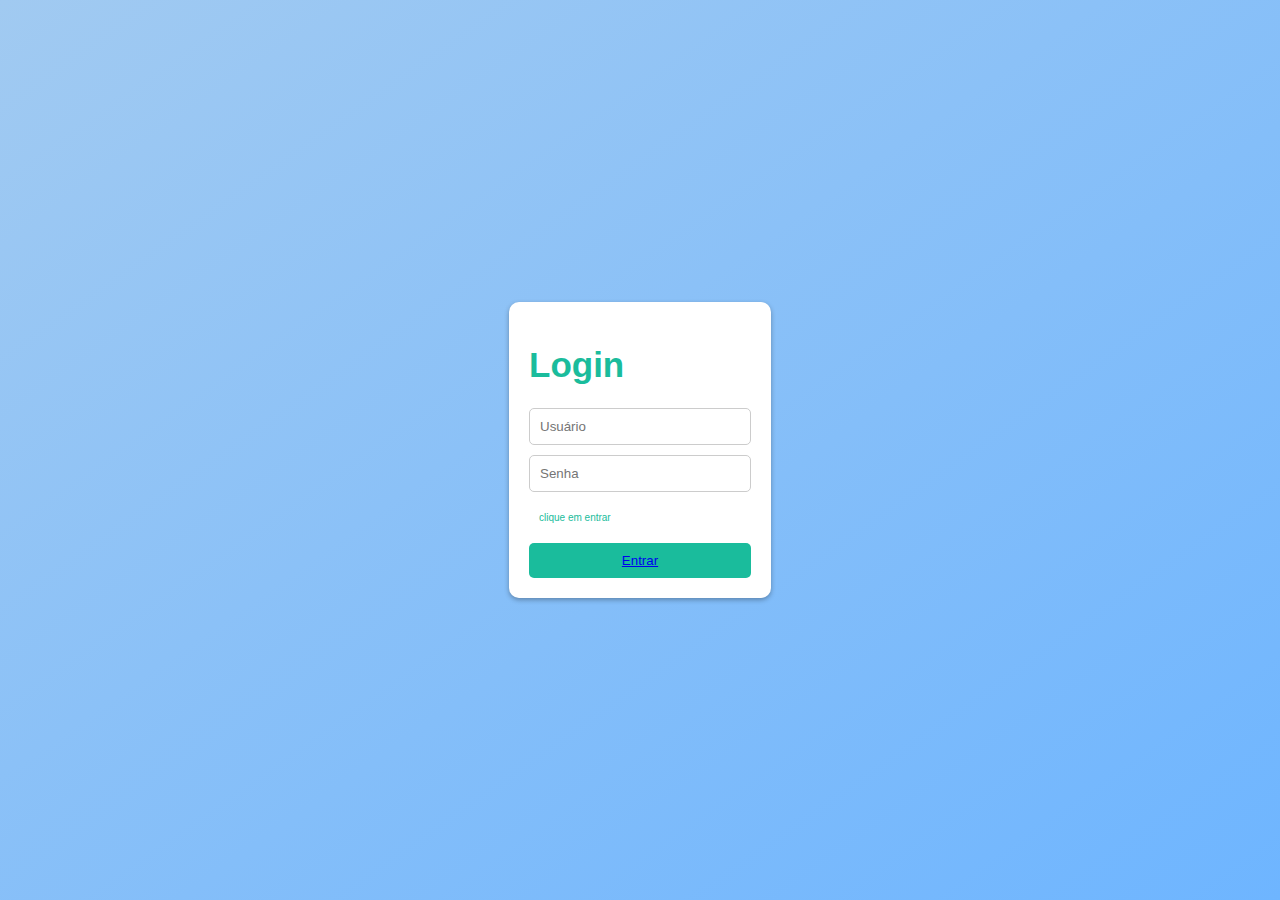
<file: index.html>
<!DOCTYPE html>
<html lang="pt-br">
<head>
    <meta charset="UTF-8">
    <meta name="viewport" content="width=device-width, initial-scale=1.0">
    <title>Página de Login</title>
    <link rel="stylesheet" href="css/style.css">
</head>
<body>
    

    </div>
    <div class="container">
    
        <h1 class="login">Login</h1>
        <form class="formulario">
            <input type="text" placeholder="Usuário">
            <input type="password" placeholder="Senha">
            <p class="entrar">clique em entrar</p>
            <button type="submit"> <a href="../site.sos/html/selecione.html"> Entrar </a></button>
            
        </form>
    </div>
</body>
</html>
</file>
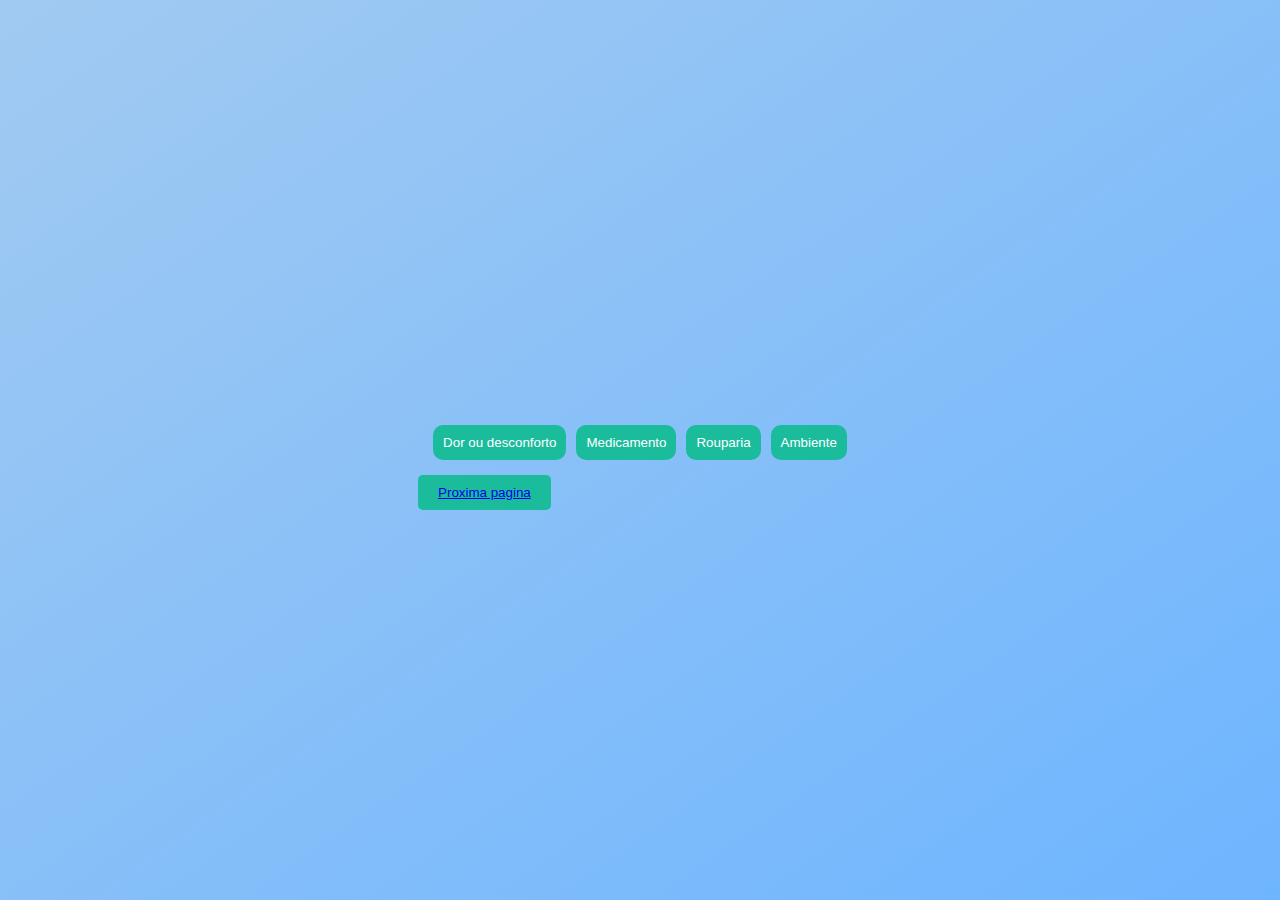
<file: html/chat.html>
<!DOCTYPE html>
<html lang="en">
<head>
    <meta charset="UTF-8">
    <meta name="viewport" content="width=device-width, initial-scale=1.0">
    <link rel="stylesheet" href="../css/style.css">
    <title>Document</title>
</head>
<body>
    <!DOCTYPE html>
<html lang="pt-br">
<head>
    <meta charset="UTF-8">
    <meta name="viewport" content="width=device-width, initial-scale=1.0">
    <title>Chat Simples</title>
    <link rel="stylesheet" href="../css/style.css">
</head>
<body>
    <div class="chat-container">
        <div class="chat-box"></div>
        <div class="input-area">
            <button class="balloon" onclick="selectOption('Dor ou desconforto')">Dor ou desconforto</button>
            <button class="balloon" onclick="selectOption('Medicamento')">Medicamento</button>
            <button class="balloon" onclick="selectOption('Rouparia')">Rouparia</button>
            <button class="balloon" onclick="selectOption('Ambiente')">Ambiente</button>
        </div>

        <button class="proxima" > <a href="../html/icones.html">Proxima pagina</a></button>
        
    </div>
    <script src="../java script/javascript.js"></script>
</body>
</html>
</file>
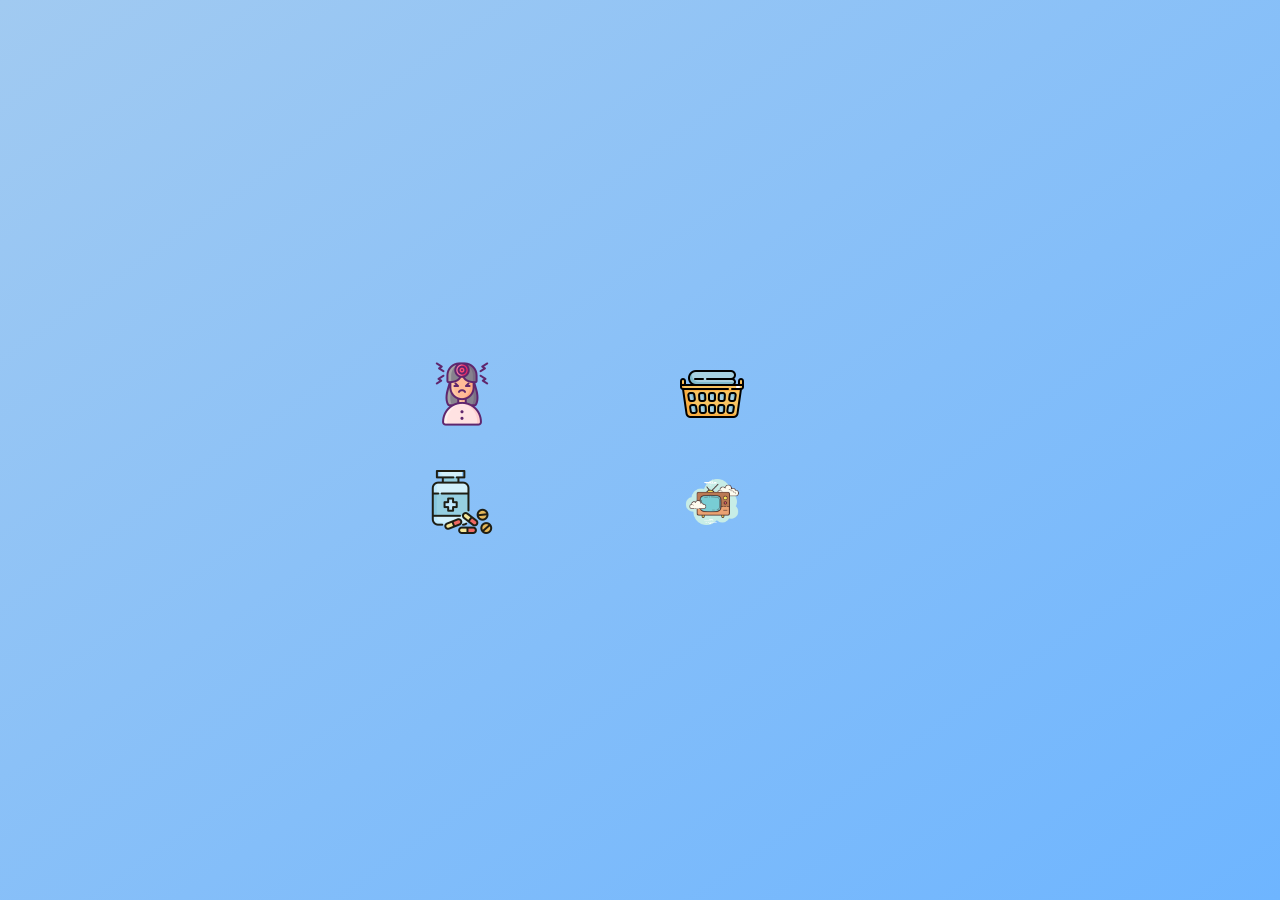
<file: html/icones.html>
<!DOCTYPE html>
<html lang="en">
<head>
    <meta charset="UTF-8">
    <meta name="viewport" content="width=device-width, initial-scale=1.0">
    <link rel="stylesheet" href="../css/style.css">
    <title>Document</title>
</head>
<body>

    

    <main class="isa">

        <div class="umdolado">
            <a href="../html/chat.html">
            <img src="../imagens/icons8-pain-64.png" width="64px" alt="" >
            </a>
           

            <a href="../html/chat.html">
                <img src="../imagens/icons8-medicines-64.png" width="64px" alt="">
            </a>
          
        </div>
        <br>
        <div class="umdolado">
            <a href="../html/chat.html">
                <img src="../imagens/icons8-laundry-basket-64.png" width="64px" alt="">
            </a>
          
            <a href="../html/chat.html">
                <img src="../imagens/icons8-tv-100.png" width="64px" alt="">
            </a>
           
        </div>

    </main>
    
</body>
</html>
</file>
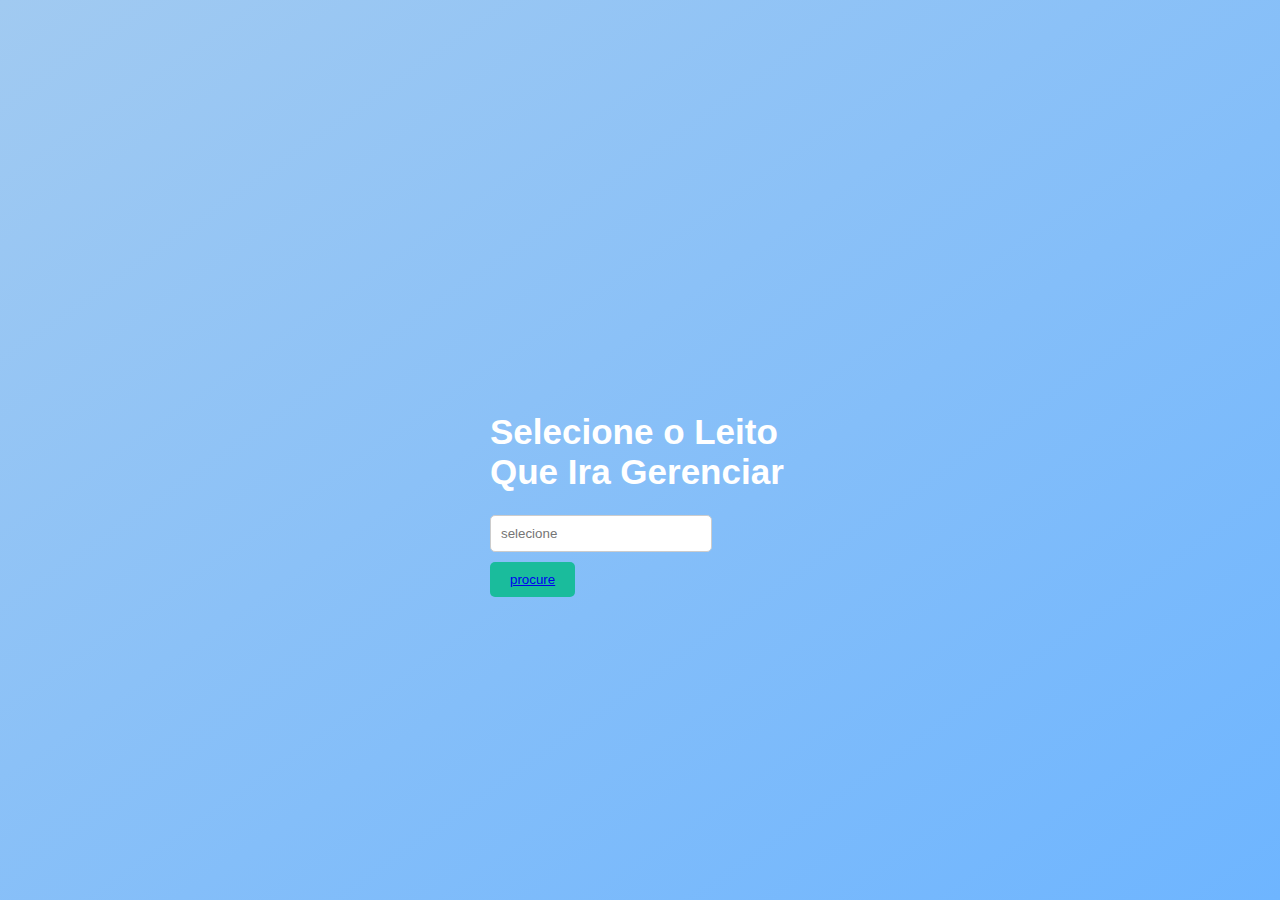
<file: html/selecione.html>
<!DOCTYPE html>
<html lang="en">
<head>
    <meta charset="UTF-8">
    <meta name="viewport" content="width=device-width, initial-scale=1.0">
    <link rel="stylesheet" href="../css/style.css">
   
    <title>Document</title>
</head>
<body>
    <main class="p2">
        <div class="p3">
            <form action="p1">

        <h1> Selecione o Leito Que Ira Gerenciar</h1>
        
        <input type="text" list="Leito" placeholder="selecione">
         <datalist id="Leito">

            <option value="Leito 1"></option>
            <option value="Leito 2"></option>
            <option value="Leito 3"></option>
            <option value="Leito 4"></option>
            <option value="Leito 5"></option>
            <option value="Leito 6"></option>
            <option value="Leito 7"></option>
            <option value="Leito 8"></option>
            <option value="Leito 9"></option>
            <option value="Leito 10"></option>

         </datalist>
         
        <button class="ir" > <a href="../html/chat.html"> procure </a></button>
          
          </form>
    </div>
    </main>
</body>
</html>
</file>
<file: css/style.css>
@import url(selec.css);
@import url(chat.css);
@import url(ico.css);

body{
    margin: 0;
    justify-content: center;
    align-items: center;
    display: flex;
    min-height: 100vh;
    max-width: 500px;
    background: linear-gradient(to bottom right, #a1caf1, #6eb5ff);
    margin: auto;
    font-family: 'Franklin Gothic Medium', 'Arial Narrow', Arial, sans-serif;
}

.container {
    background-color: white;
    padding: 20px;
    border-radius: 10px;
    box-shadow: 0 2px 5px rgba(0, 0, 0, 0.3);
}

.login{
    color: #1ABC9C;
    
}

.entrar{
    font-size: 10px;
    color: #1ABC9C;
    padding-left: 10px;
    padding-bottom: 10px;
}

input {
    width: 200px;
    padding: 10px;
    margin-bottom: 10px;
    border: 1px solid #ccc;
    border-radius: 5px;
}

button {
    background-color: #4CAF50;
    color: white;
    padding: 10px 20px;
    border: none;
    border-radius: 5px;
    cursor: pointer;
    background-color: #1ABC9C;
    font-family: 'Franklin Gothic Medium', 'Arial Narrow', Arial, sans-serif;
}

.formulario{
    display: flex;
    flex-direction: column;
}
</file>
